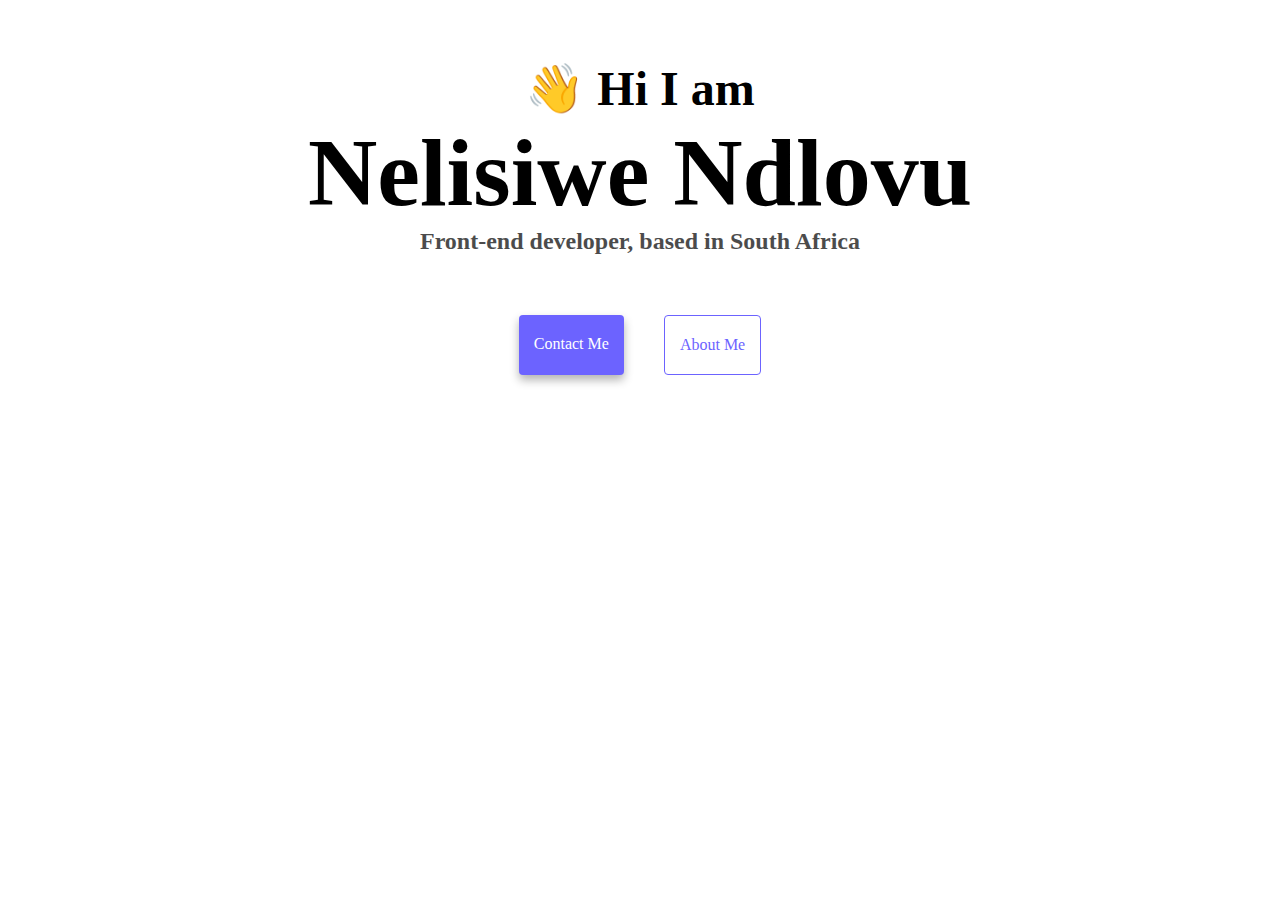
<file: index.html>
<!DOCTYPE html>
<html lang="en">
  <head>
    <meta charset="UTF-8" />
    <meta http-equiv="X-UA-Compatible" content="IE=edge" />
    <meta name="viewport" content="width=device-width, initial-scale=1.0" />
    <title>Nelisiwe Ndlovu</title>
    <link rel="stylesheet" href="style.css" />
  </head>
  <body>
    <h2>👋 Hi I am</h2>
    <h1>Nelisiwe Ndlovu</h1>
    <h3>Front-end developer, based in South Africa</h3>
    <div class="navigation-links">
      <a href="about.html#contact" class="contact-link">Contact me</a>
      <a href="about.html" class="about-link">About me</a>
    </div>
  </body>
</html>
</file>
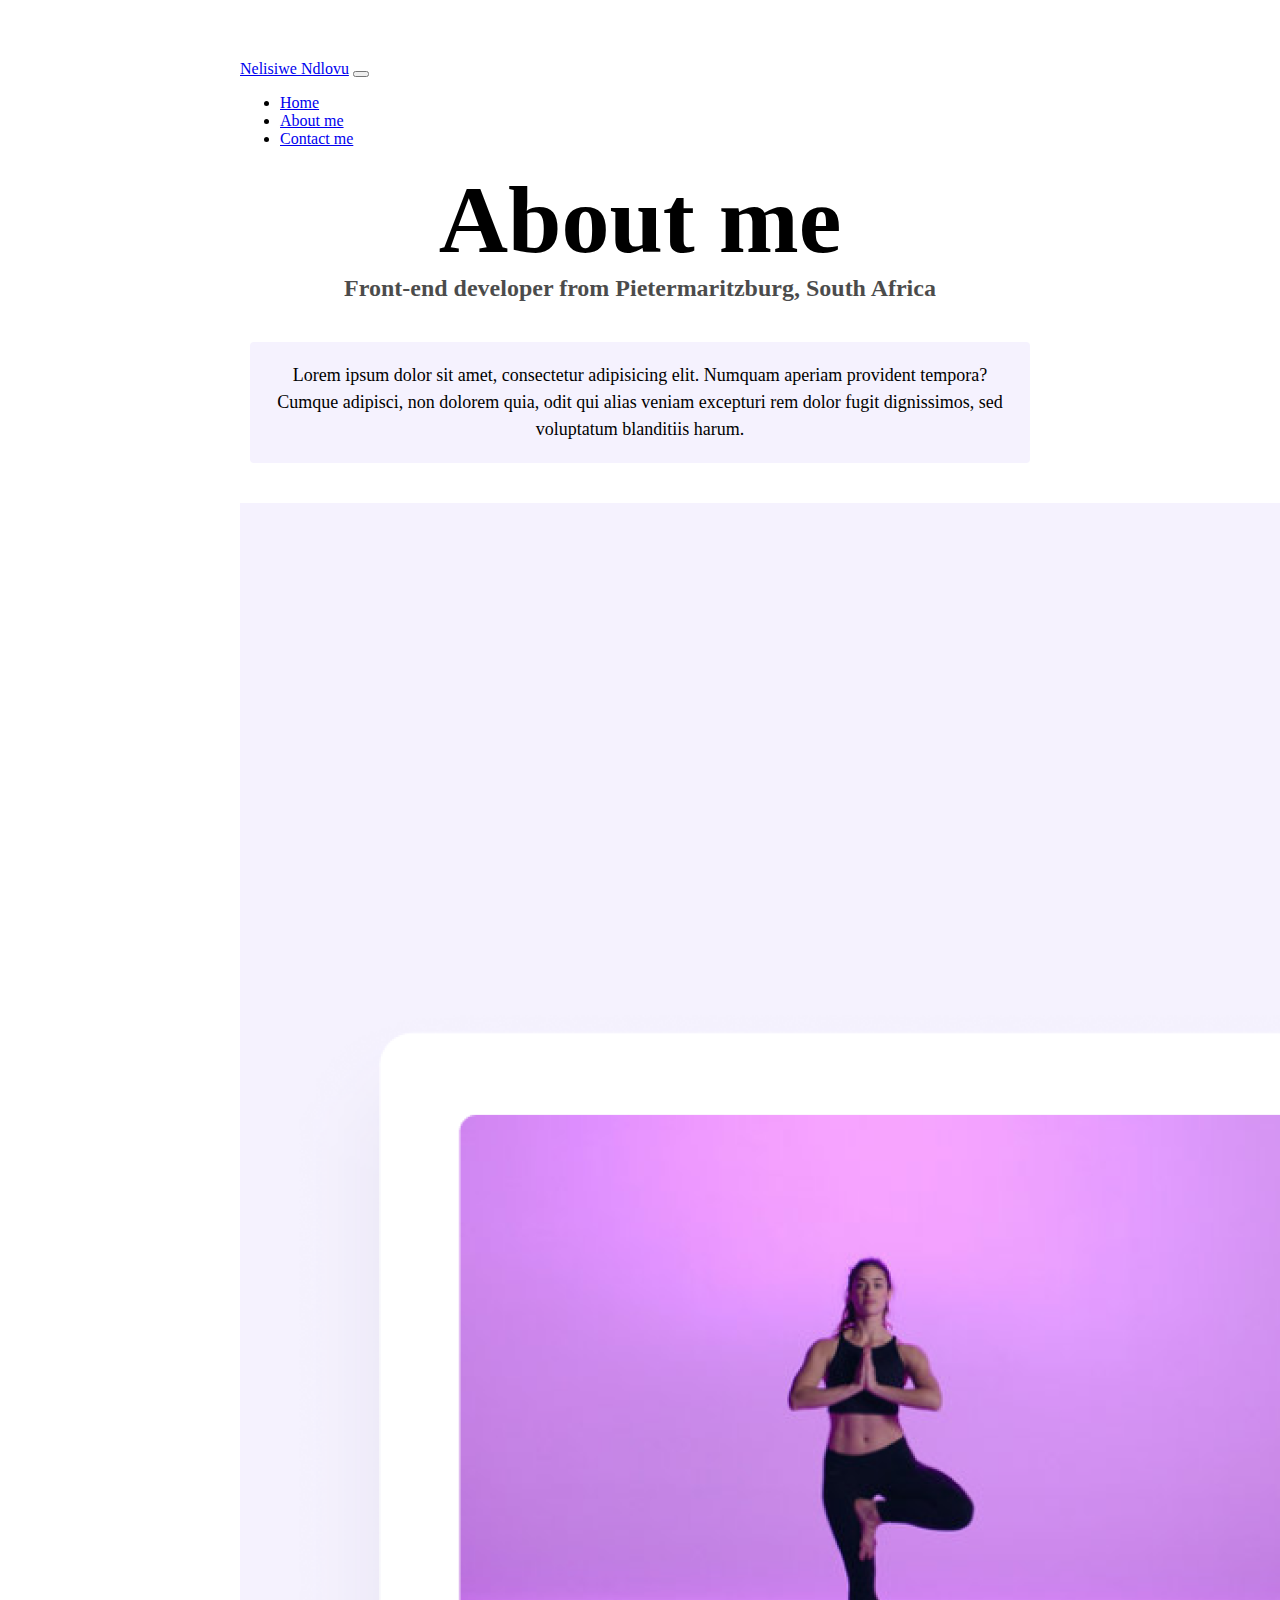
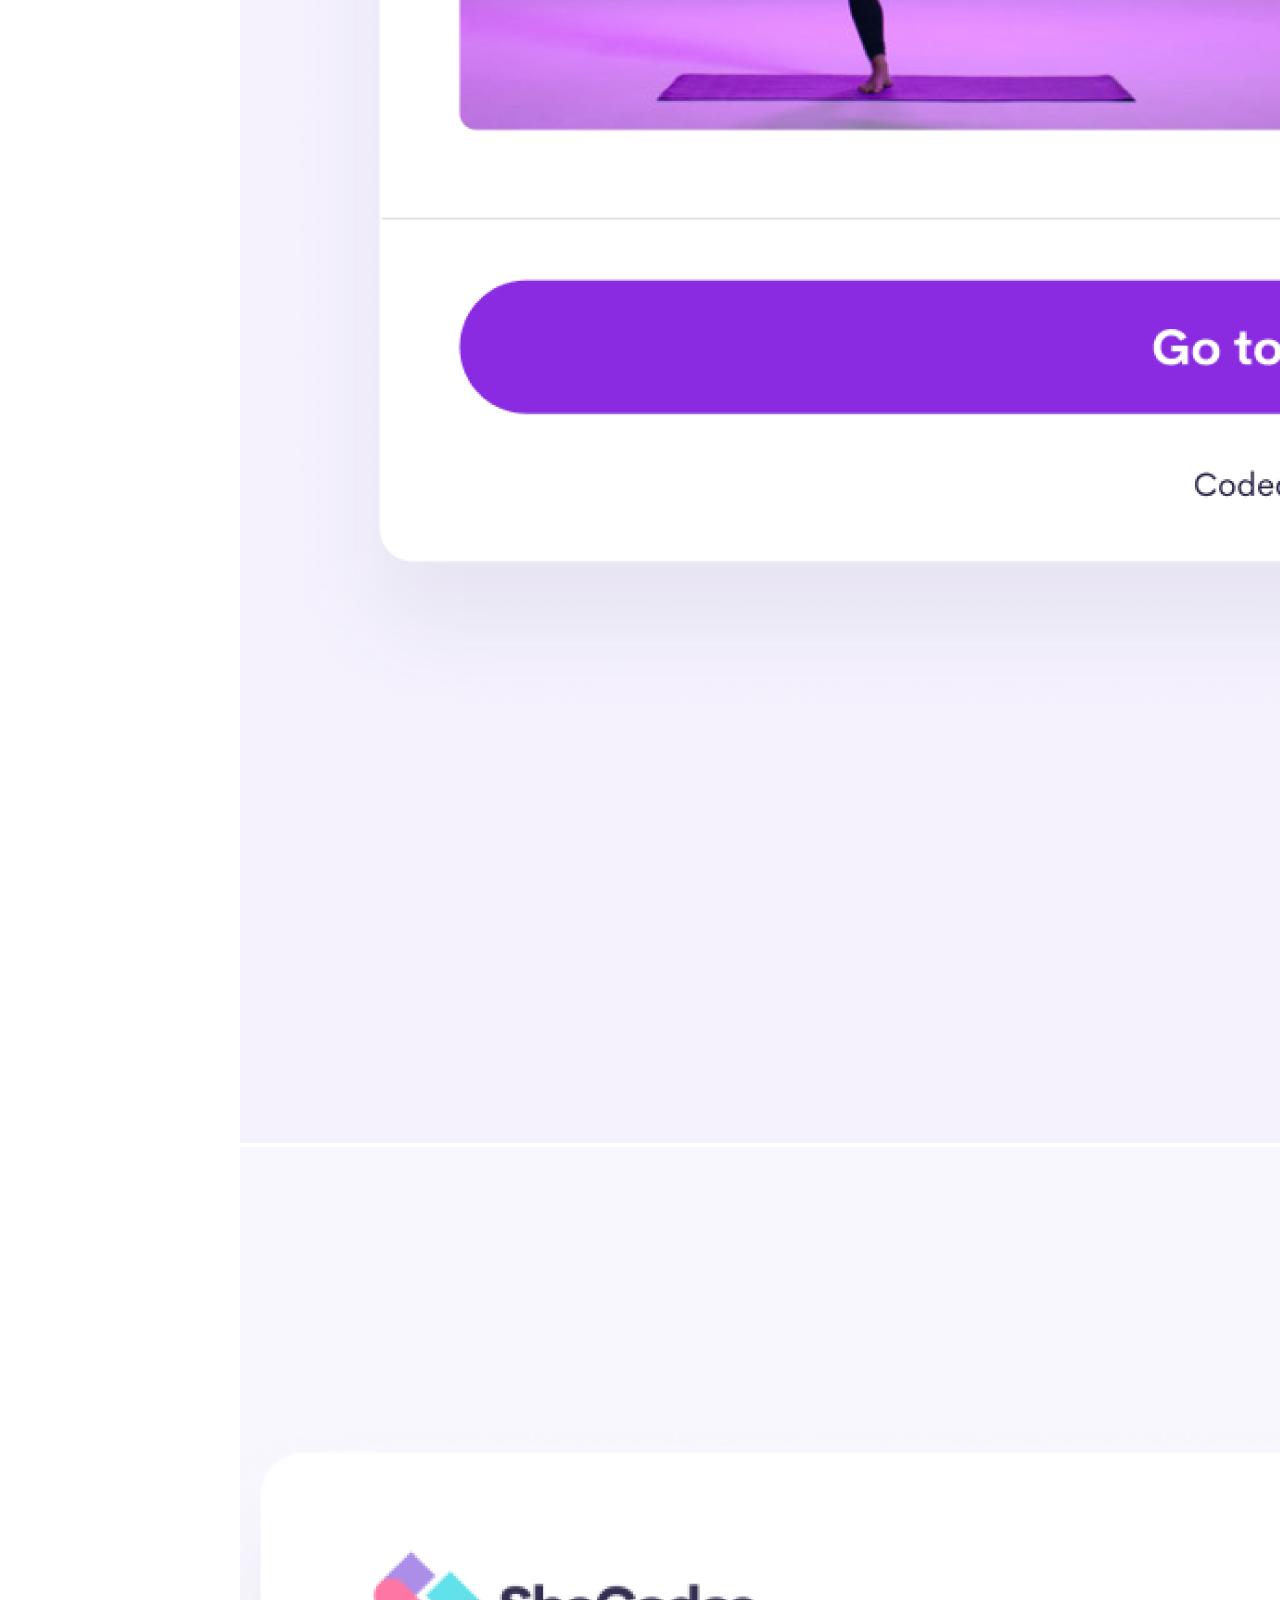
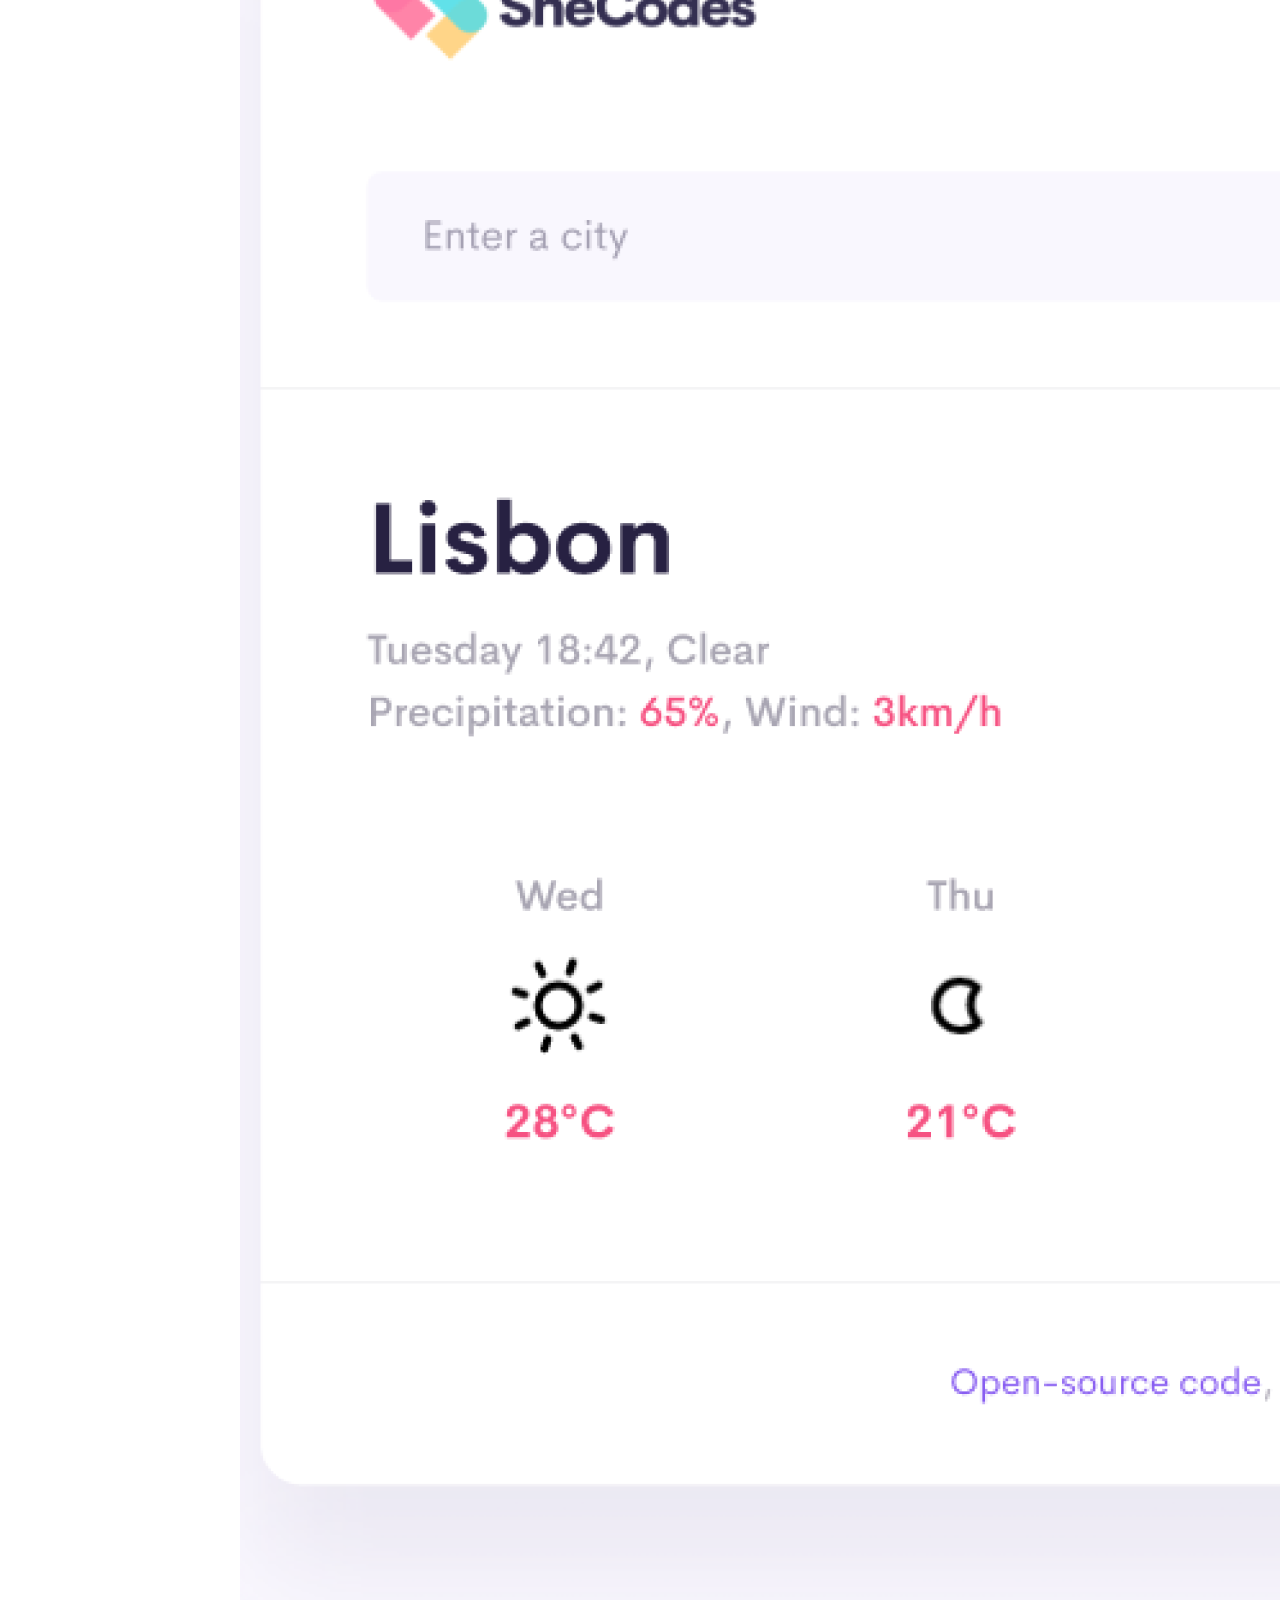
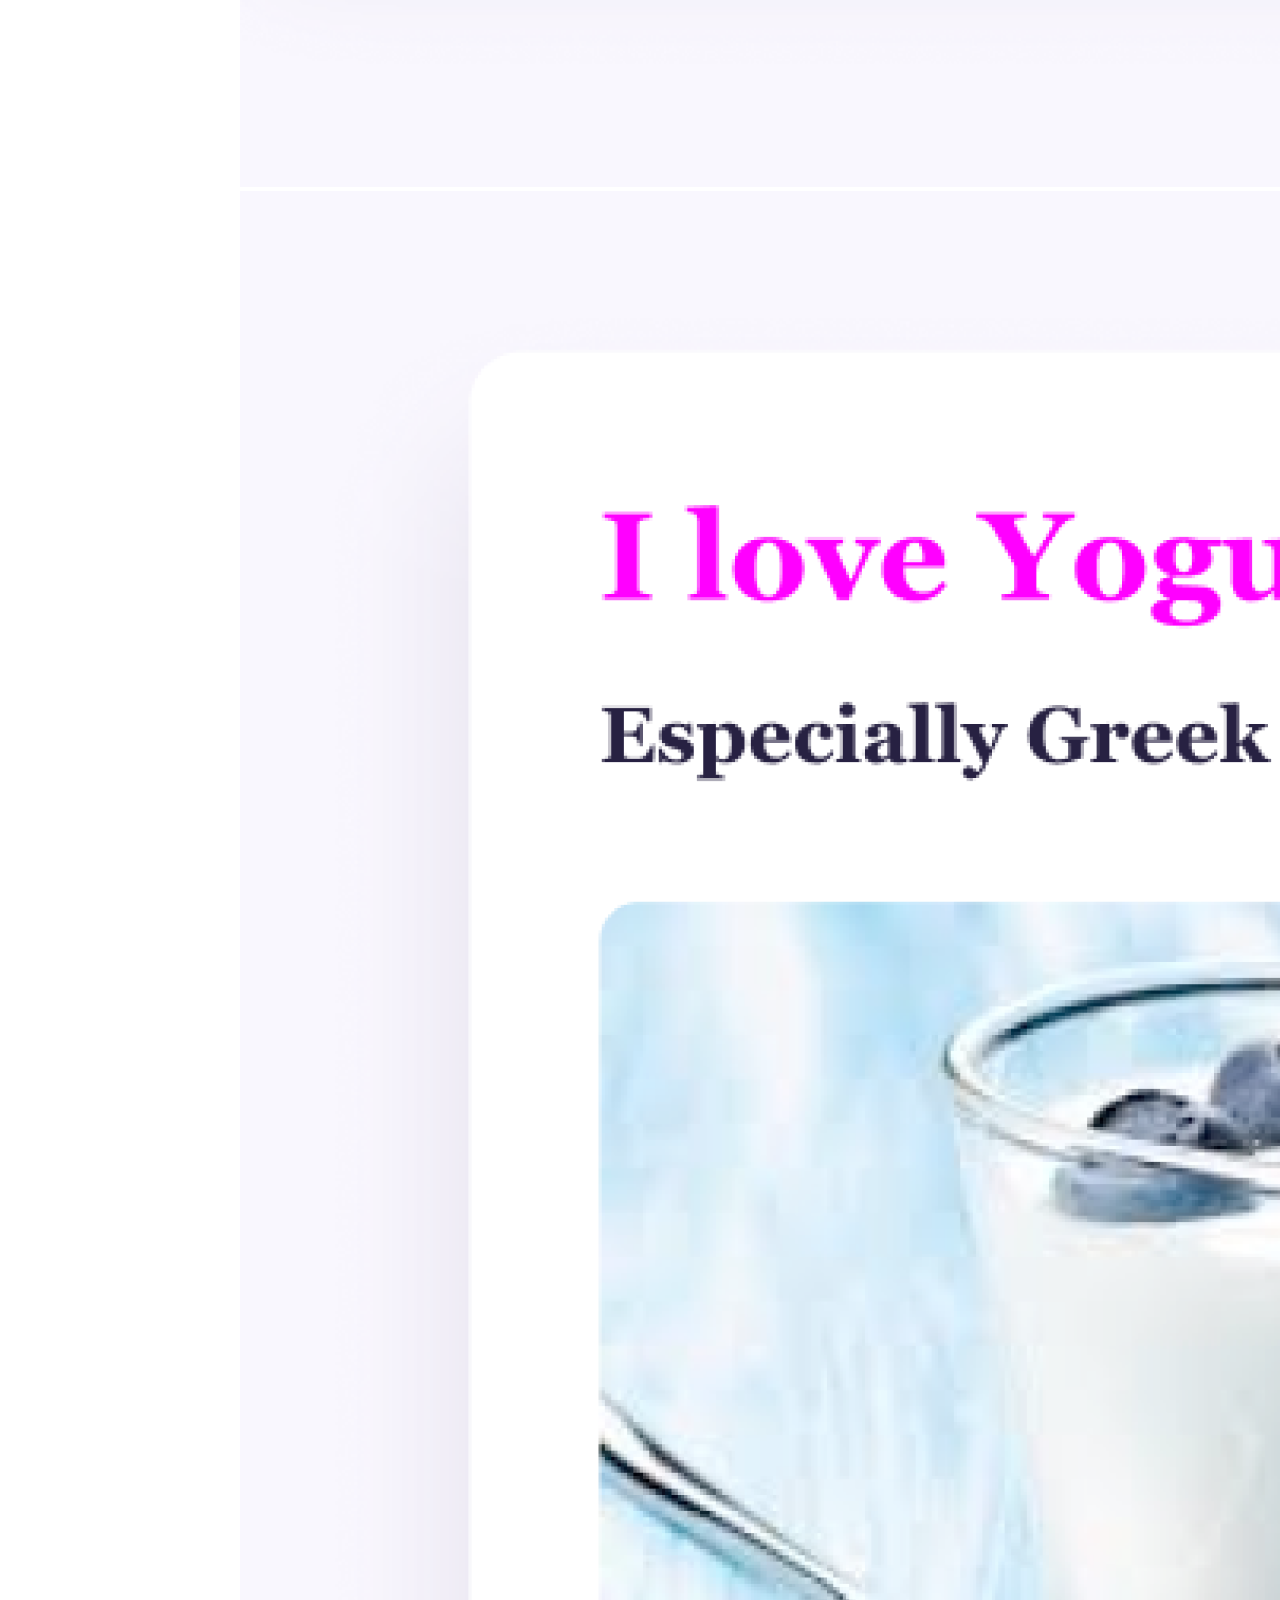
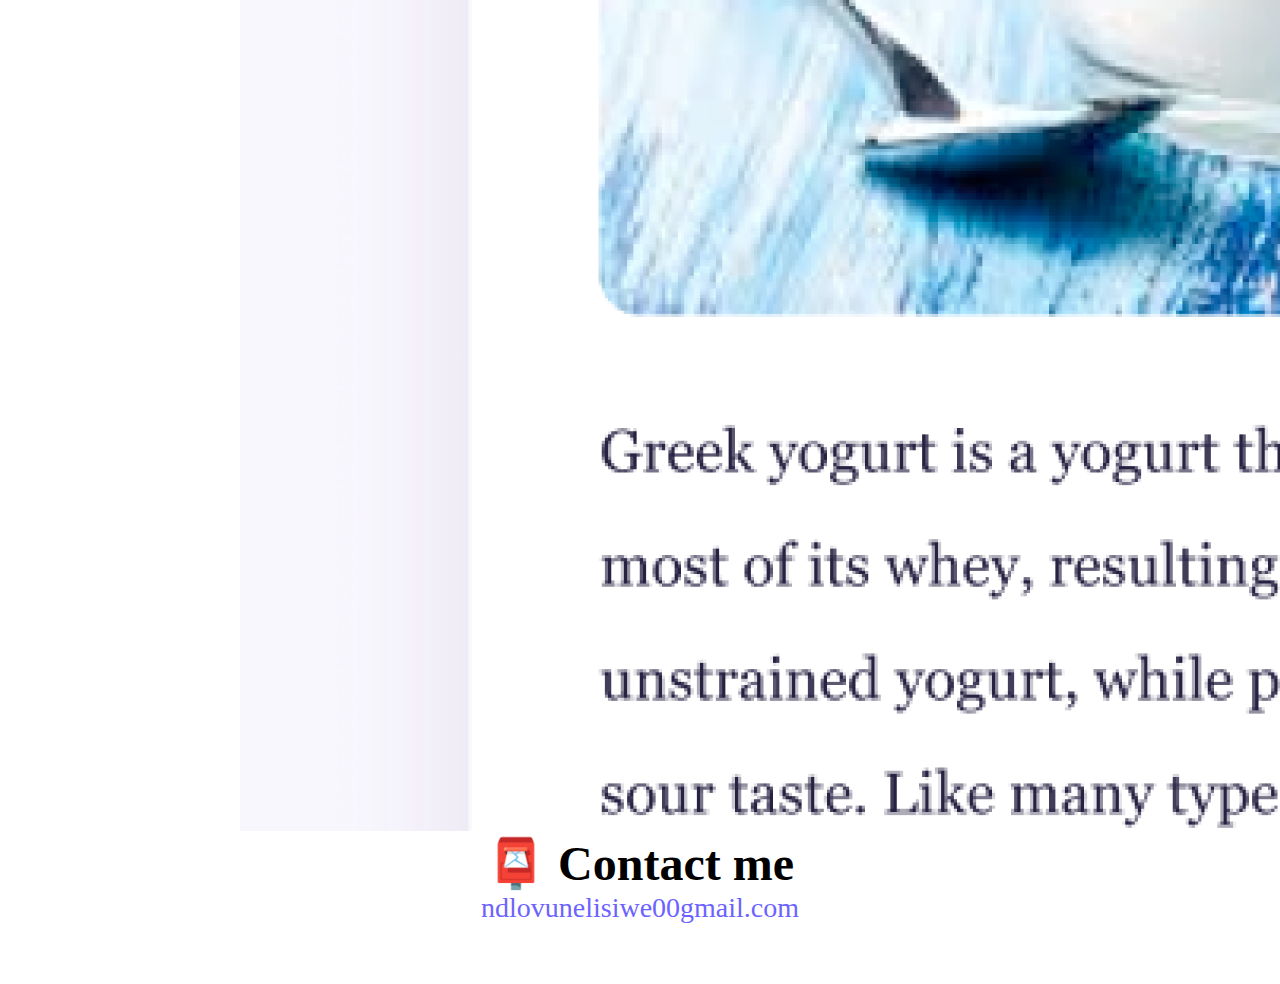
<file: about.html>
<!DOCTYPE html>
<html lang="en">
  <head>
    <meta charset="UTF-8" />
    <meta http-equiv="X-UA-Compatible" content="IE=edge" />
    <meta name="viewport" content="width=device-width, initial-scale=1.0" />
    <meta
      name="description"
      content="Portfolio of Nelisiwe Ndlovu, a front-end developer based in South Africa."
    />
    <meta
      name="keywords"
      content="front-end developer, South Africa, web development, coding, SheCodes"
    />
    <meta name="author" content="Nelisiwe Ndlovu" />

    <link
      href="https://cdn.jsdelivr.net/npm/bootstrap@5.0.0-beta2/dist/css/bootstrap.min.css"
      rel="stylesheet"
      integrity="sha384-BmbxuPwQa2lc/FVzBcNJ7UAyJxM6wuqIj61tLrc4wSX0szH/Ev+nYRRuWlolflfl"
      crossorigin="anonymous"
    />
    <script
      src="https://cdn.jsdelivr.net/npm/bootstrap@5.0.0-beta2/dist/js/bootstrap.bundle.min.js"
      integrity="sha384-b5kHyXgcpbZJO/tY9Ul7kGkf1S0CWuKcCD38l8YkeH8z8QjE0GmW1gYU5S9FOnJ0"
      crossorigin="anonymous"
    ></script>
    <link rel="stylesheet" href="style.css" />
    <title>SheCodes Responsive</title>
  </head>
  <body>
    <nav class="navbar navbar-expand-lg navbar-light bg-light fixed-top">
      <div class="container">
        <a class="navbar-brand" href="index.html">Nelisiwe Ndlovu</a>
        <button
          class="navbar-toggler"
          type="button"
          data-bs-toggle="collapse"
          data-bs-target="#navbarNav"
          aria-controls="navbarNav"
          aria-expanded="false"
          aria-label="Toggle navigation"
        >
          <span class="navbar-toggler-icon"></span>
        </button>
        <div class="collapse navbar-collapse" id="navbarNav">
          <ul class="navbar-nav">
            <li class="nav-item">
              <a class="nav-link" aria-current="page" href="index.html">Home</a>
            </li>
            <li class="nav-item">
              <a class="nav-link active" href="about.html">About me</a>
            </li>
            <li class="nav-item">
              <a class="nav-link" href="about.html#contact">Contact me</a>
            </li>
          </ul>
        </div>
      </div>
    </nav>
    <h1 class="text-center">About me</h1>
    <h3 class="text-center">
      Front-end developer from Pietermaritzburg, South Africa
    </h3>
    <div class="about-paragraphs text-center">
      <p>
        Lorem ipsum dolor sit amet, consectetur adipisicing elit. Numquam
        aperiam provident tempora? Cumque adipisci, non dolorem quia, odit qui
        alias veniam excepturi rem dolor fugit dignissimos, sed voluptatum
        blanditiis harum.
      </p>
    </div>
    <div class="container">
      <div class="row">
        <div class="col-12 col-md-4">
          <img src="images/yoga.png" class="img-fluid p-2 shadow rounded" />
        </div>

        <div class="col-12 col-md-4">
          <img src="images/weather.png" class="img-fluid p-2 shadow rounded" />
        </div>
        <div class="col-12 col-md-4">
          <img src="images/yogurt.png" class="img-fluid p-2 shadow rounded" />
        </div>
      </div>
    </div>
    <div id="contact" class="mt-5">
      <h2 class="text-center">📮 Contact me</h2>
      <a href="mailto:ndlovunelisiwe00@gmailcom" class="email-link">
        ndlovunelisiwe00gmail.com
      </a>
    </div>
  </body>
</html>
</file>
<file: style.css>
@media (max-width: 768px) {
  h1 {
    font-size: 48px;
  }
  h2 {
    font-size: 32px;
  }
  h3 {
    font-size: 18px;
  }
}

:root {
  --primary-color: #6c63ff;
  --secondary-color: #f5f2fe;
  --box-shadow: 0 5px 10px rgba(0, 0, 0, 0.3);
}

body {
  margin: 60px auto;
  max-width: 800px;
}

h1,
h2,
h3 {
  text-align: center;
  margin: 0;
}

h1 {
  font-size: 96px;
}

h2 {
  font-size: 48px;
}

h3 {
  font-size: 24px;
  opacity: 0.7;
}

p {
  background: var(--secondary-color);
  padding: 20px;
  border-radius: 4px;
  font-size: 18px;
  line-height: 1.5;
  text-align: center;
}

.navigation-links {
  display: flex;
  margin-top: 40px;
  justify-content: center;
}

.navigation-links a {
  margin: 20px;
  border-radius: 4px;
  padding: 20px 15px;
  text-decoration: none;
  text-transform: capitalize;
}

.contact-link {
  background: var(--primary-color);
  box-shadow: var(--box-shadow);
  color: white;
}

.about-link {
  color: var(--primary-color);
  border: 1px solid var(--primary-color);
}

.homepage-link {
  color: var(--primary-color);
  text-align: center;
  display: block;
}

.about-paragraphs {
  display: flex;
  margin: 30px 0;
}

.about-paragraphs p {
  margin: 10px;
}

.email-link {
  display: flex;
  justify-content: center;
  color: var(--primary-color);
  font-size: 28px;
  text-decoration: none;
}

.email-link:hover {
  text-decoration: underline;
}
</file>
